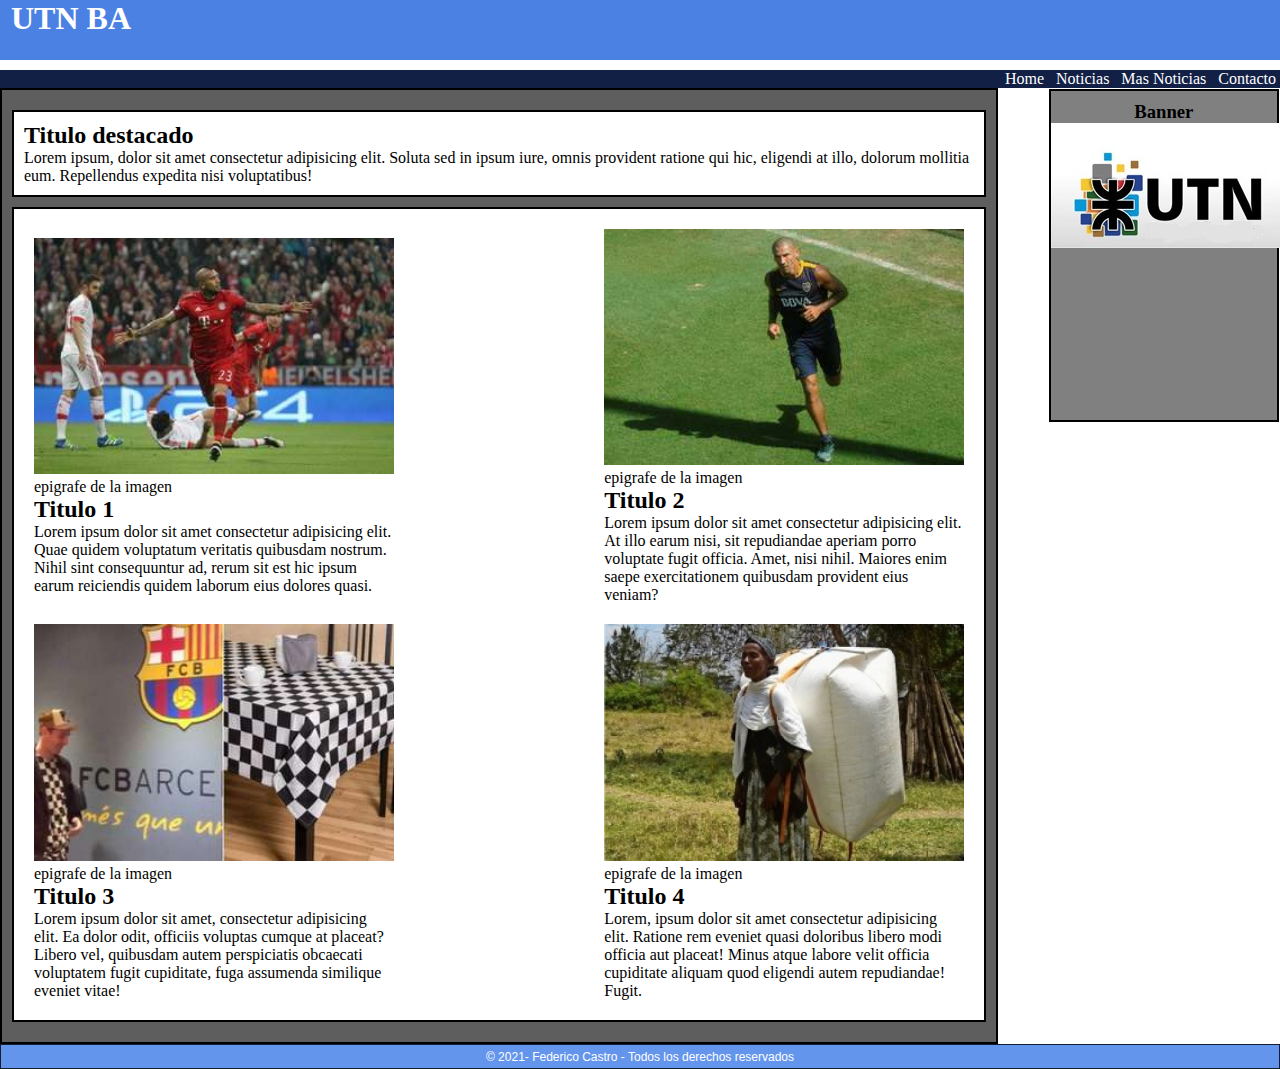
<file: index.html>
<!DOCTYPE html>
<html lang="en">
<head>
    <meta charset="UTF-8" />
    <meta http-equiv="X-UA-Compatible" content="IE=edge" />
    <meta name="viewport" content="width=device-width, initial-scale=1.0" />
    <title>Maquetacion</title>
    <link rel="stylesheet" href="estilos.css" />
</head>
<body>
    <header class="header">
    <div class="logo">
        <a href="/index.html">
        <h1>utn ba</h1>
        </a>
    </div>
    </header>
    <nav class="nav">
    <ul class="menu">
        <li><a href="/index.html">Home</a></li>
        <li><a href="/noticia1.html">Noticias</a></li>
        <li><a href="/noticia2.html">Mas Noticias</a></li>
        <li><a href="/contacto.html">Contacto</a></li>
    </ul>
    </nav>
    <main class="main">
    <div class="contenedor">
        <section class="articulo1">
        <h2>Titulo destacado</h2>
        <p>
            Lorem ipsum, dolor sit amet consectetur adipisicing elit. Soluta sed in ipsum iure,
            omnis provident ratione qui hic, eligendi at illo, dolorum mollitia eum. Repellendus
            expedita nisi voluptatibus!
        </p>
        </section>
        <section class="articulo2">
        <div class="column">
            <figure class="imgNota"></figure>
            <a href="/noticia1.html"> <img src="/imagenes/noti01.jpg" alt="Noticia1" /></a>
            <figcaption>epigrafe de la imagen</figcaption>
            <h2>Titulo 1</h2>
            <p>
            Lorem ipsum dolor sit amet consectetur adipisicing elit. Quae quidem voluptatum
            veritatis quibusdam nostrum. Nihil sint consequuntur ad, rerum sit est hic ipsum earum
            reiciendis quidem laborum eius dolores quasi.
            </p>
        </div>
        <div class="column">
            <figure class="imgNota"></figure>
            <img src="/imagenes/noti02.jpg" alt="Noticia2" />
            <figcaption>epigrafe de la imagen</figcaption>
            <h2>Titulo 2</h2>
            <p>
            Lorem ipsum dolor sit amet consectetur adipisicing elit. At illo earum nisi, sit
            repudiandae aperiam porro voluptate fugit officia. Amet, nisi nihil. Maiores enim
            saepe exercitationem quibusdam provident eius veniam?
            </p>
        </div>
        <div class="column">
            <figure class="imgNota"></figure>
            <img src="/imagenes/noti03.jpg" alt="Noticia3" />
            <figcaption>epigrafe de la imagen</figcaption>
            <h2>Titulo 3</h2>
            <p>
            Lorem ipsum dolor sit amet, consectetur adipisicing elit. Ea dolor odit, officiis
            voluptas cumque at placeat? Libero vel, quibusdam autem perspiciatis obcaecati
            voluptatem fugit cupiditate, fuga assumenda similique eveniet vitae!
            </p>
        </div>
        <div class="column">
            <figure class="imgNota"></figure>
            <img src="/imagenes/noti04.jpg" alt="Noticia4" />
            <figcaption>epigrafe de la imagen</figcaption>
            <h2>Titulo 4</h2>
            <p>
    Lorem, ipsum dolor sit amet consectetur adipisicing elit. Ratione rem eveniet quasi doloribus libero modi officia aut placeat! Minus atque labore velit officia cupiditate
            aliquam quod eligendi autem repudiandae! Fugit.
            </p>
    </div>
        </section>
    </div>
    </main>
    <aside>
    <div class="aside">
        <h3>Banner</h3>
        <img src="/imagenes/banner.jpg" alt="banner">
    </div>
    </aside>
    <footer class="footer">
    <address>© 2021- Federico Castro - Todos los derechos reservados</address>
    </footer>
    </body>
</html>
</file>
<file: estilos.css>
* {
    margin: 0;
    padding: 0;
    box-sizing: border-box;
}

.header {
    background: rgb(76, 129, 228);
    color: white;
    height: 60px;
    margin-top: 0px;
    margin-bottom: 10px;
}
.header h1 {
    margin-left: 1px;
}
.nav {
    text-align: right;
    background: rgb(19, 32, 70);
    color: white;
    text-decoration: none;
}
.nav menu {
    list-style-type: none;
    display: block;
}

.nav li {
    display: inline-block;
}

.nav li a {
    text-decoration: none;
    color: white;
    text-align: justify;
    padding: 4px;
}
a:link {
    background-color: transparent;
}

a:visited {
    background-color: transparent;
}

a:hover {
    background-color: rgb(109, 108, 107);
}

.logo {
    text-transform: uppercase;
    margin-left: 10px;
}
.logo a {
    text-decoration: none;
    color: white;
}

.contenedor {
    background: rgb(94, 94, 94);
    justify-content: left;
    padding-top: 10px;
    padding-bottom: 10px;
    border: solid 2px;
    width: 78%;
}
.articulo1 {
    border: solid 2px;
    margin-bottom: 10px;
    margin-top: 10px;
    margin-left: 10px;
    margin-right: 10px;
    background: white;
    padding: 1%;
}

.articulo2 {
    border: solid 2px;
    margin-top: 10px;
    margin-bottom: 10px;
    margin-left: 10px;
    margin-right: 10px;
    background: white;
    display: flex;
    justify-content: space-between;
    flex-wrap: wrap;
    align-items: center;
    padding: 1%;
}
.column {
    width: 40%;
    padding: 10px;
}

.column img {
    width: 100%;
}

.footer {
    font-size: 12px;
    border: 1px solid rgba(0, 0, 0, 0.8);
    color: white;
    background: cornflowerblue;
    height: 25px;
}
.footer address {
    padding-top: 5px;
    padding-bottom: 5px;
    text-align: center;
    font-family: Arial, Helvetica, sans-serif;
    font-style: normal;
}
.aside {
    position: absolute;
    top: 88.5px;
    right: 1px;
    width: 18%;
    height: 37%;
    border: 2px solid;
    background: gray;
}
.aside h3 {
    padding-top: 10px;
    text-align: center;
}
.titulo {
    border: 1px solid rgba(0, 0, 0, 0.8);
    width: 1012px;
    padding-top: 10px;
    padding-bottom: 25px;
    padding-left: 15px;
    padding-right: 15px;
    margin-top: 15px;
    margin-left: 15px;
    margin-right: 15px;
    margin-bottom: 0px;
    background-color: white;
}
.titulo h1 {
    font-weight: bold;
    padding-bottom: 20px;
    padding-top: 1px;
    font-size: 28px;
}
.titulo p {
    text-align: justify;
    font-size: 20px;
}
</file>
